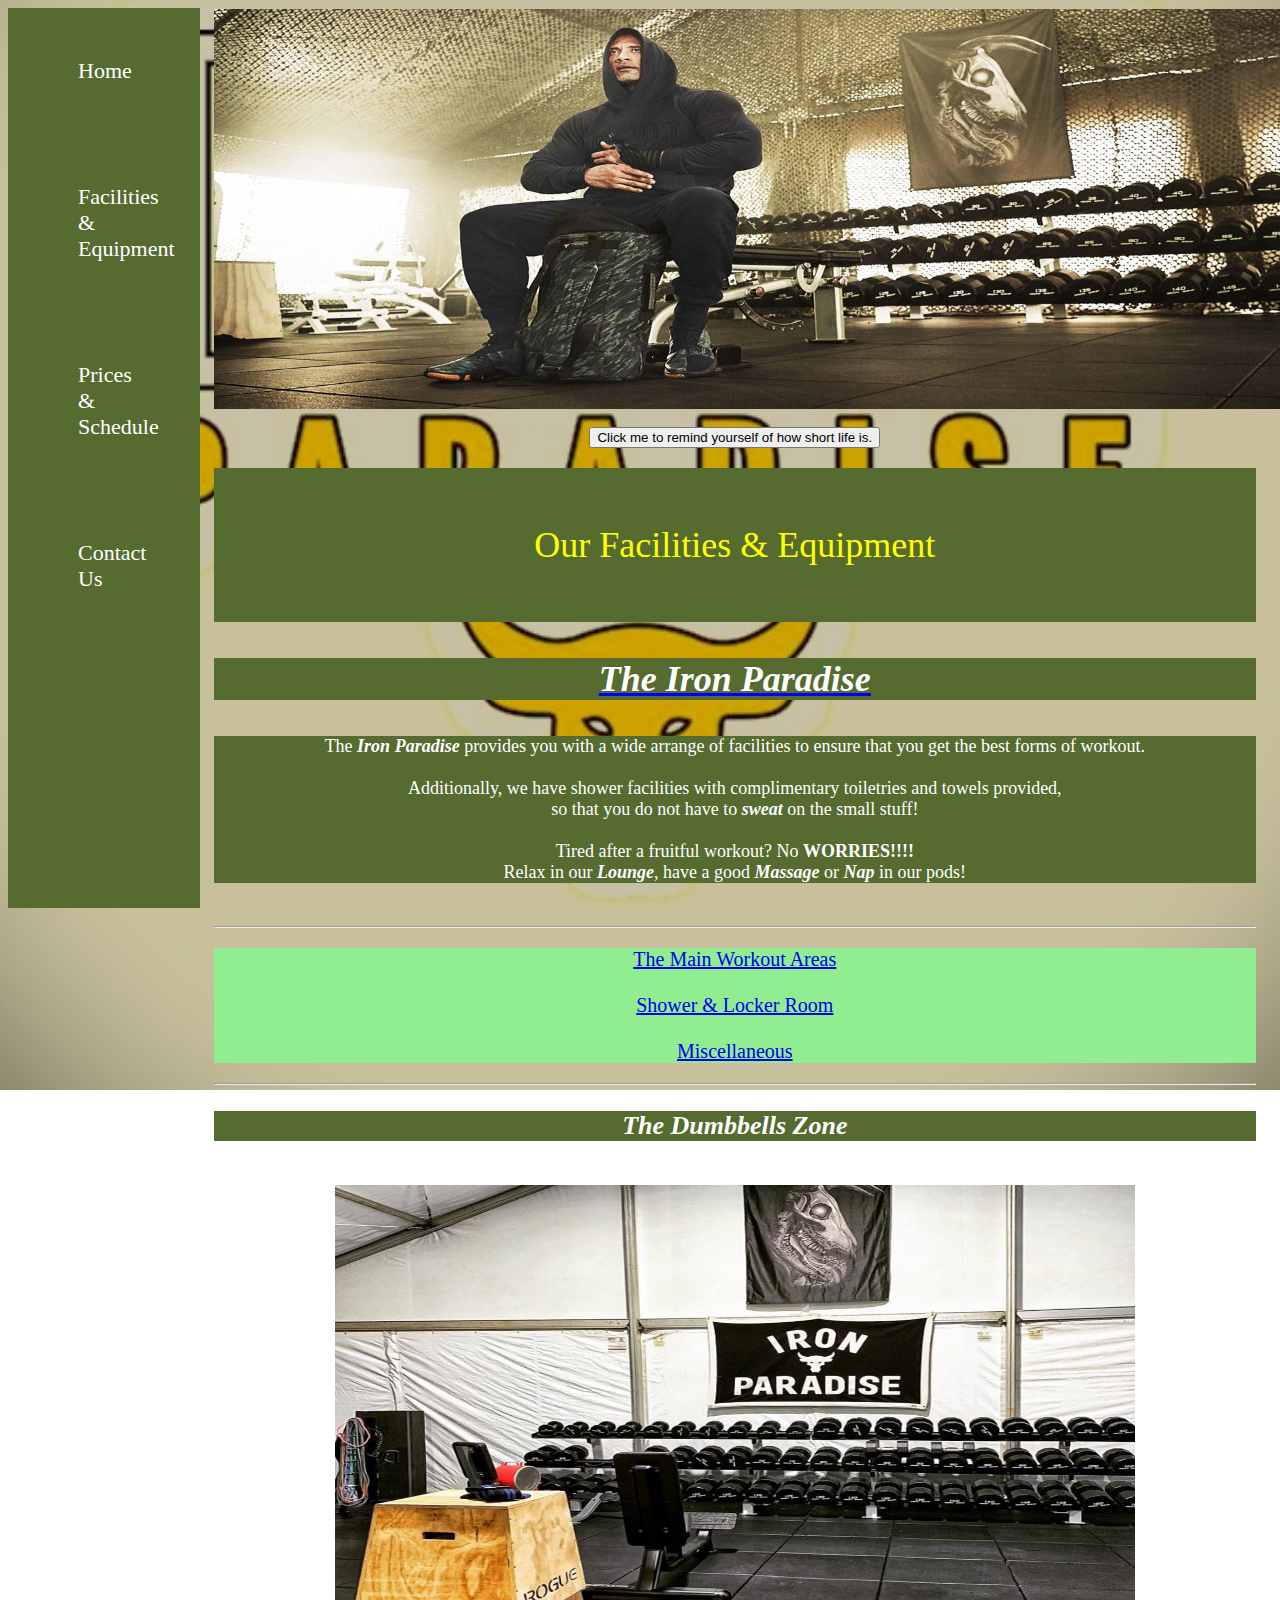
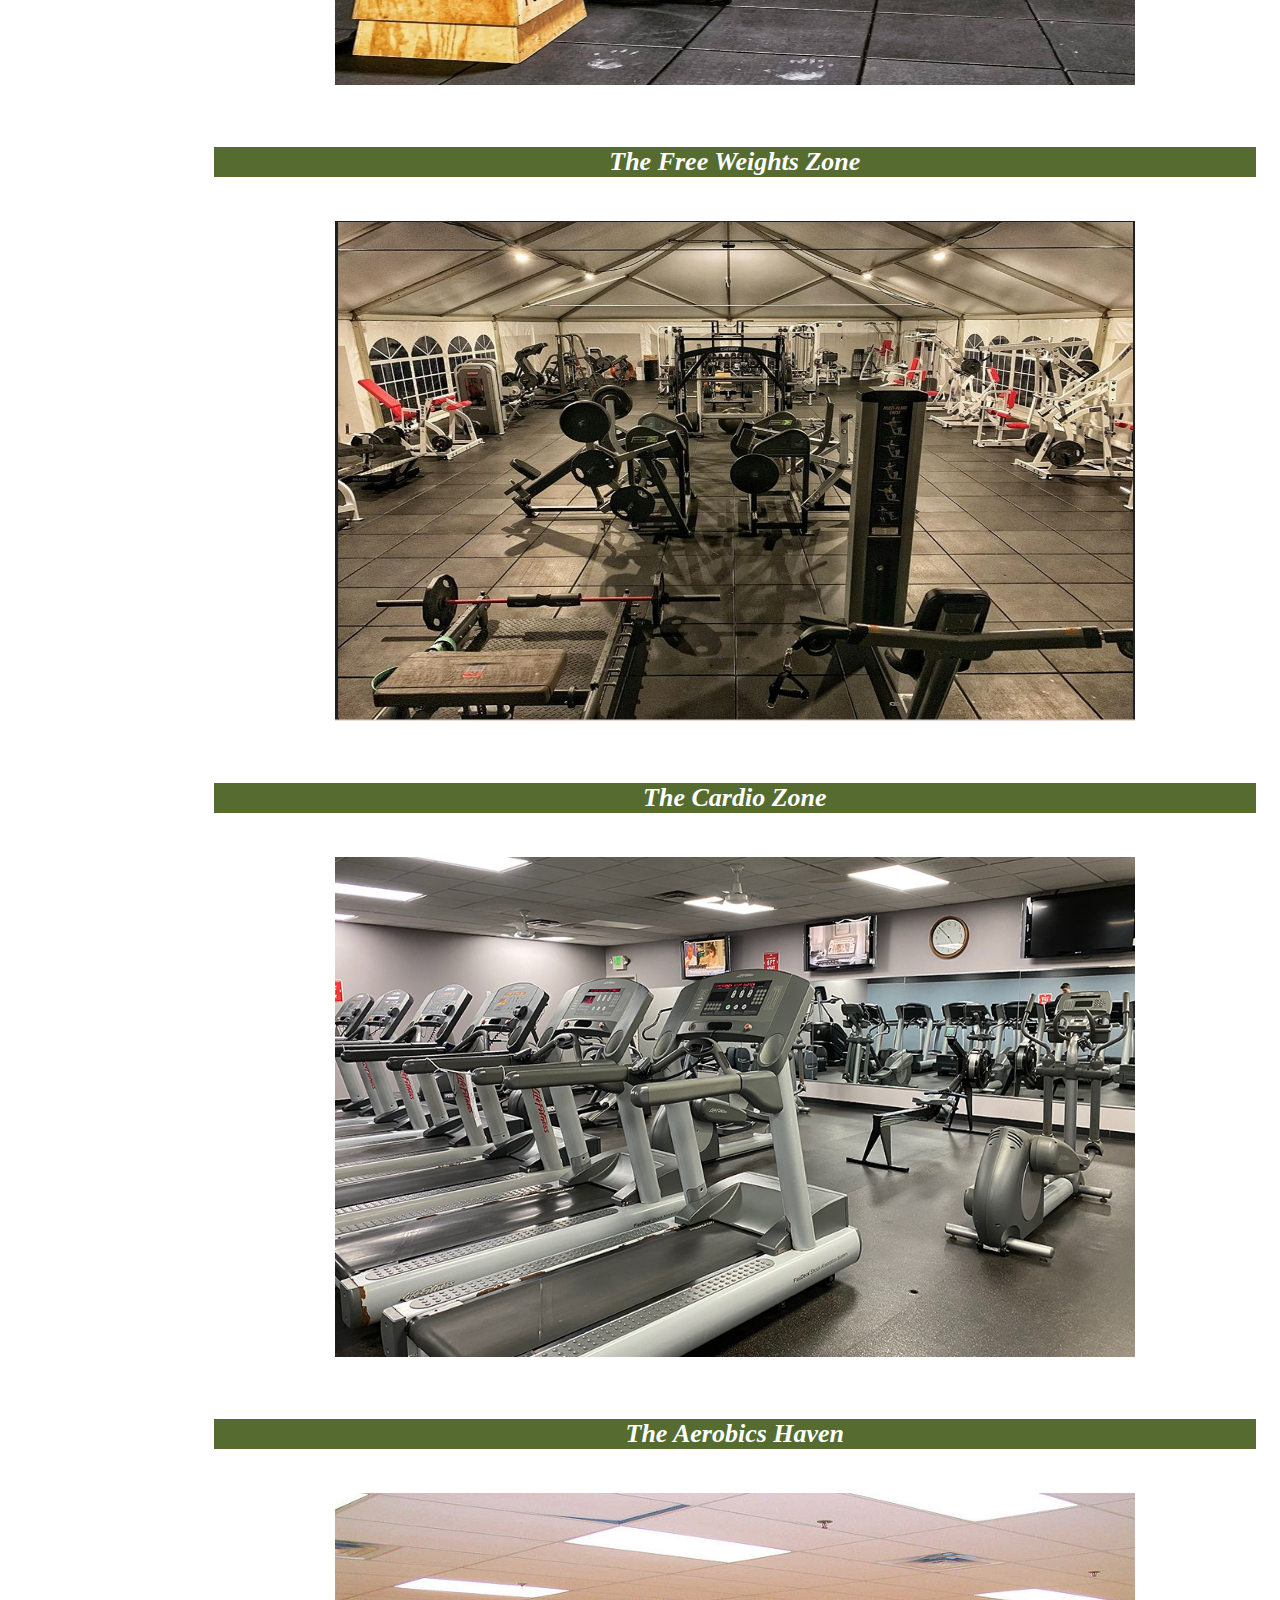
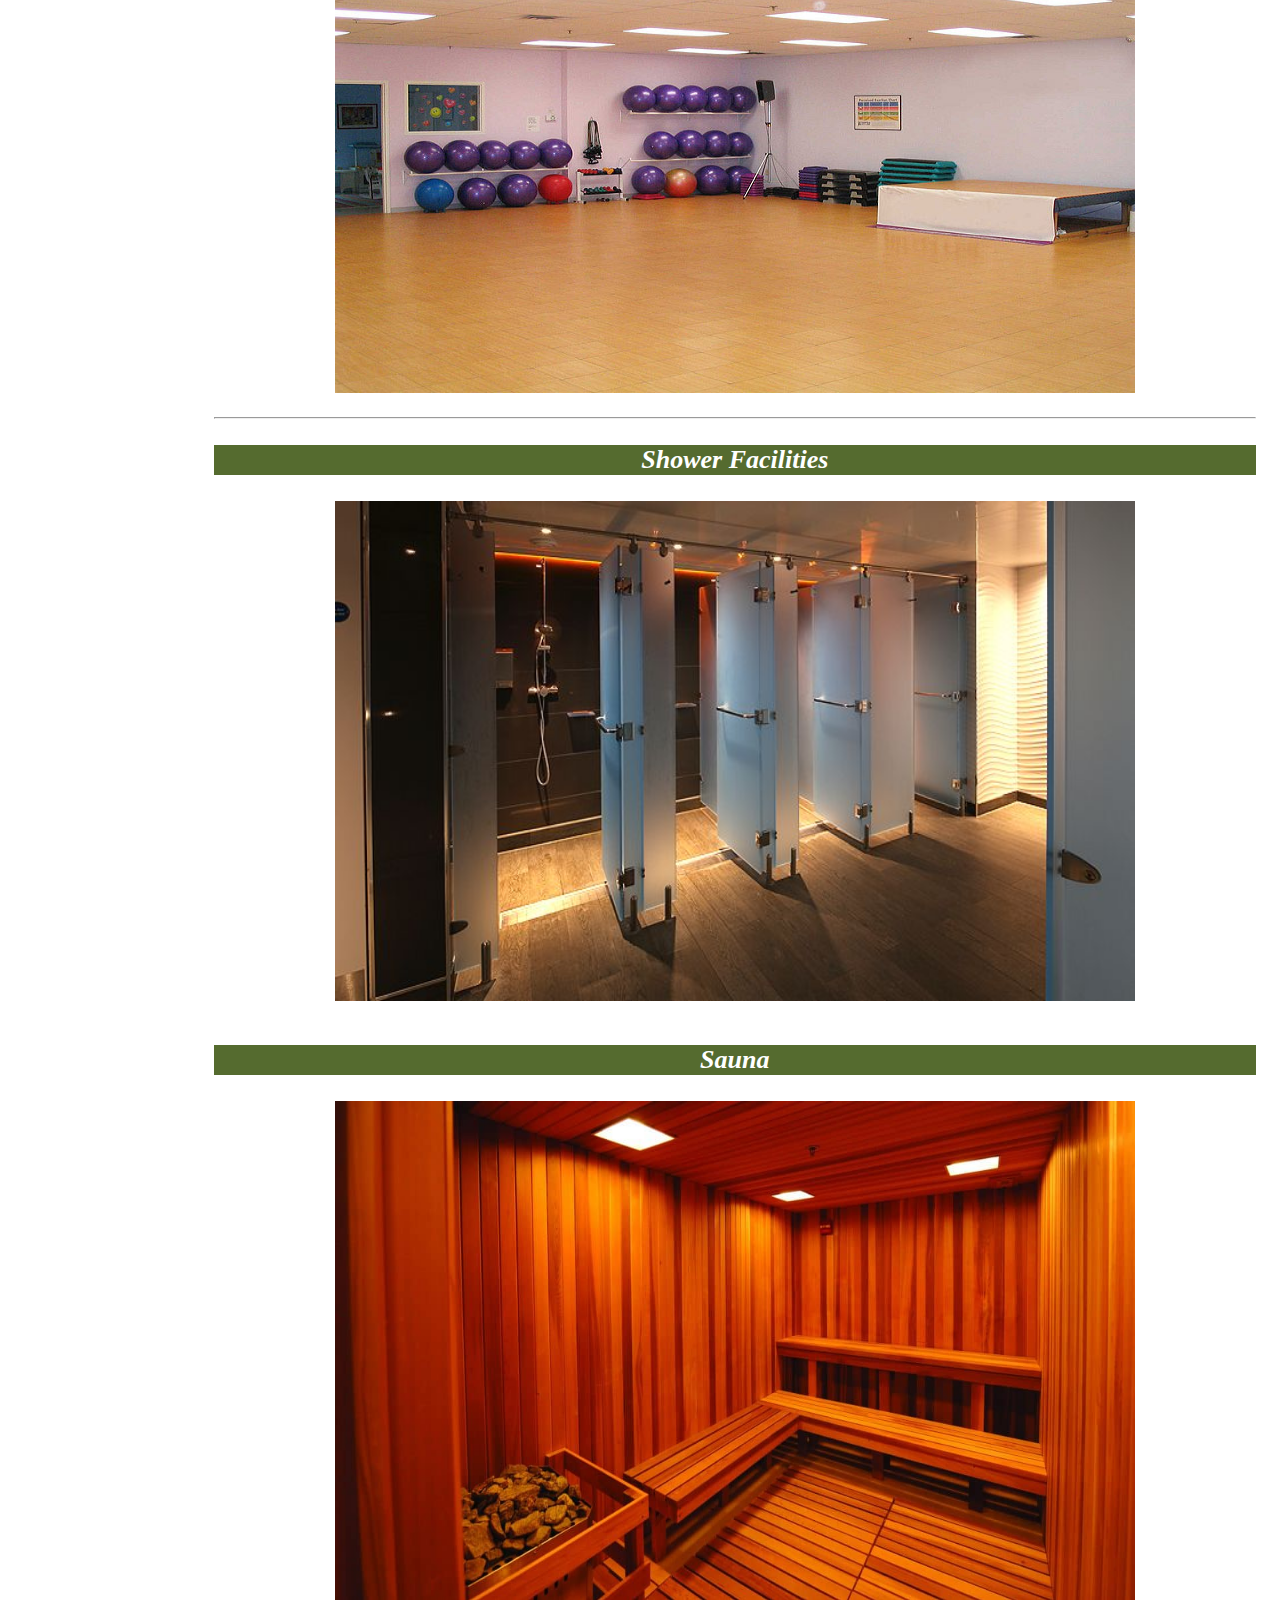
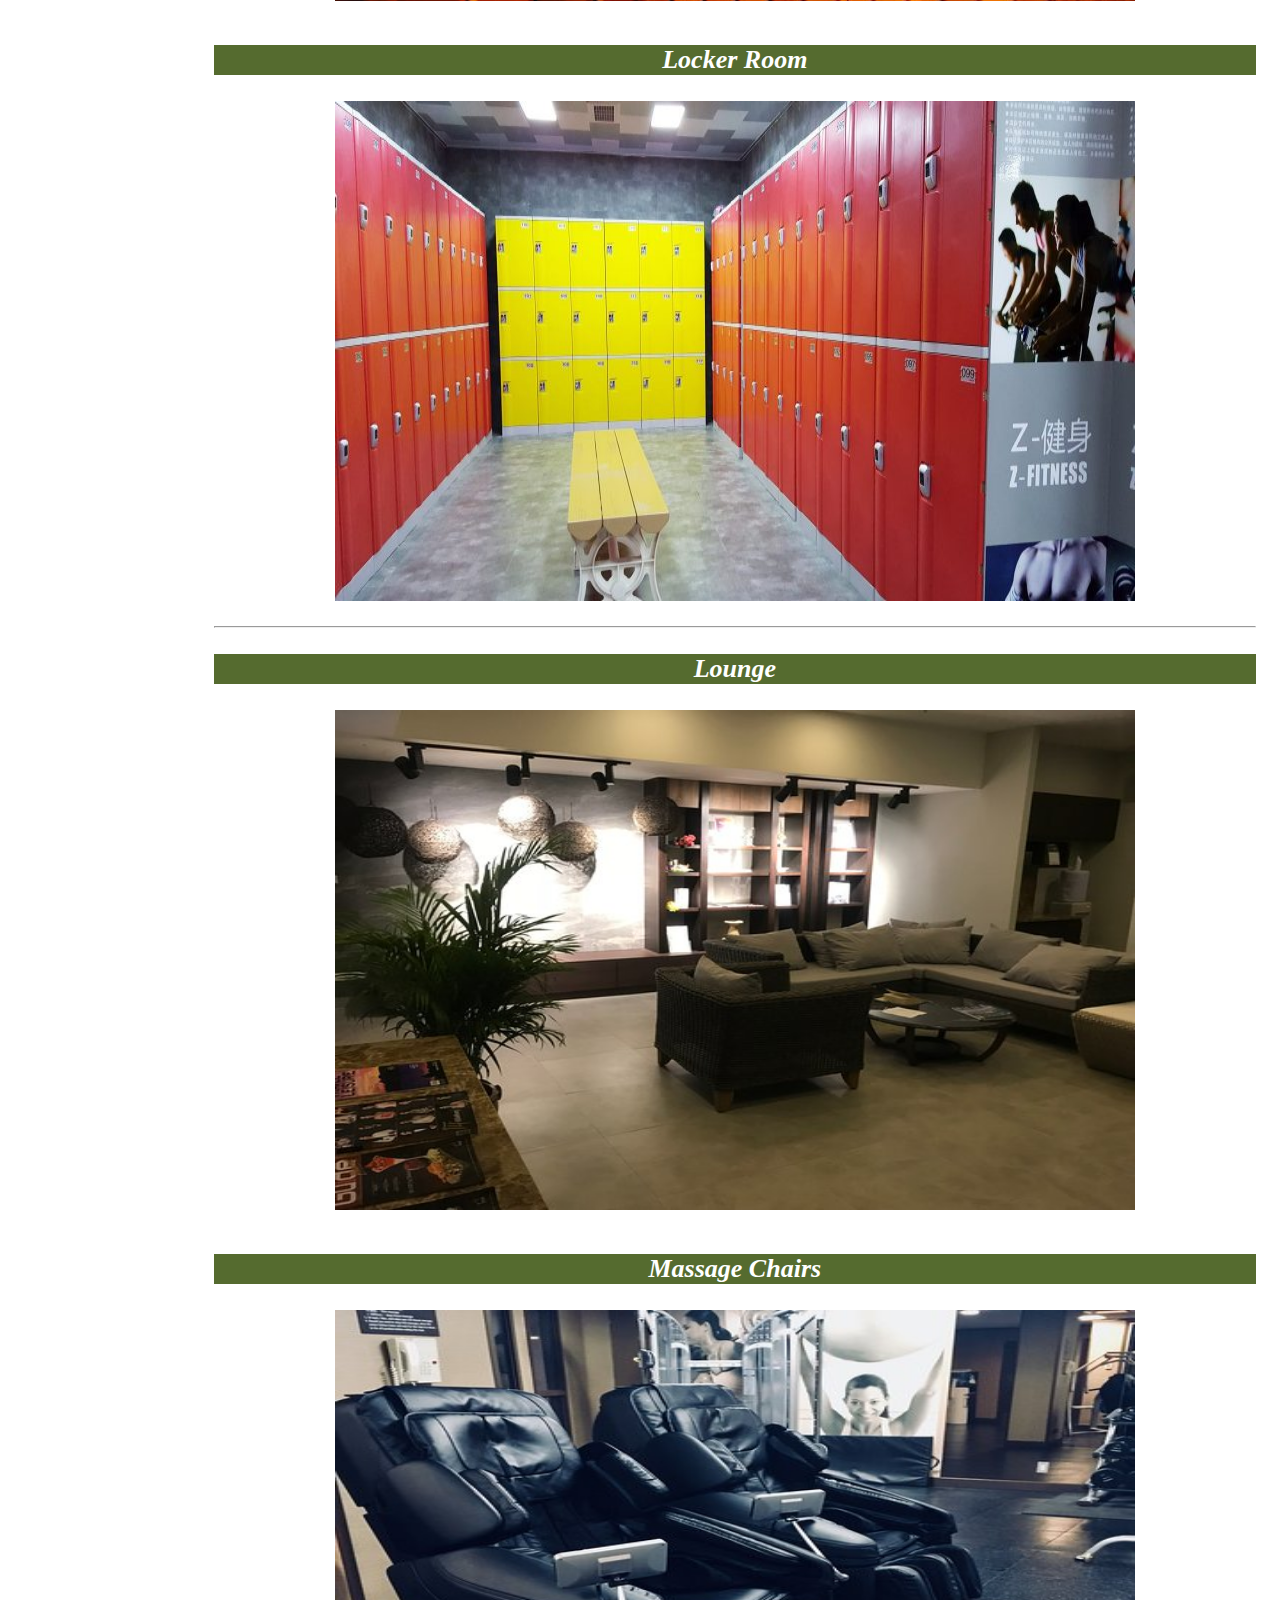
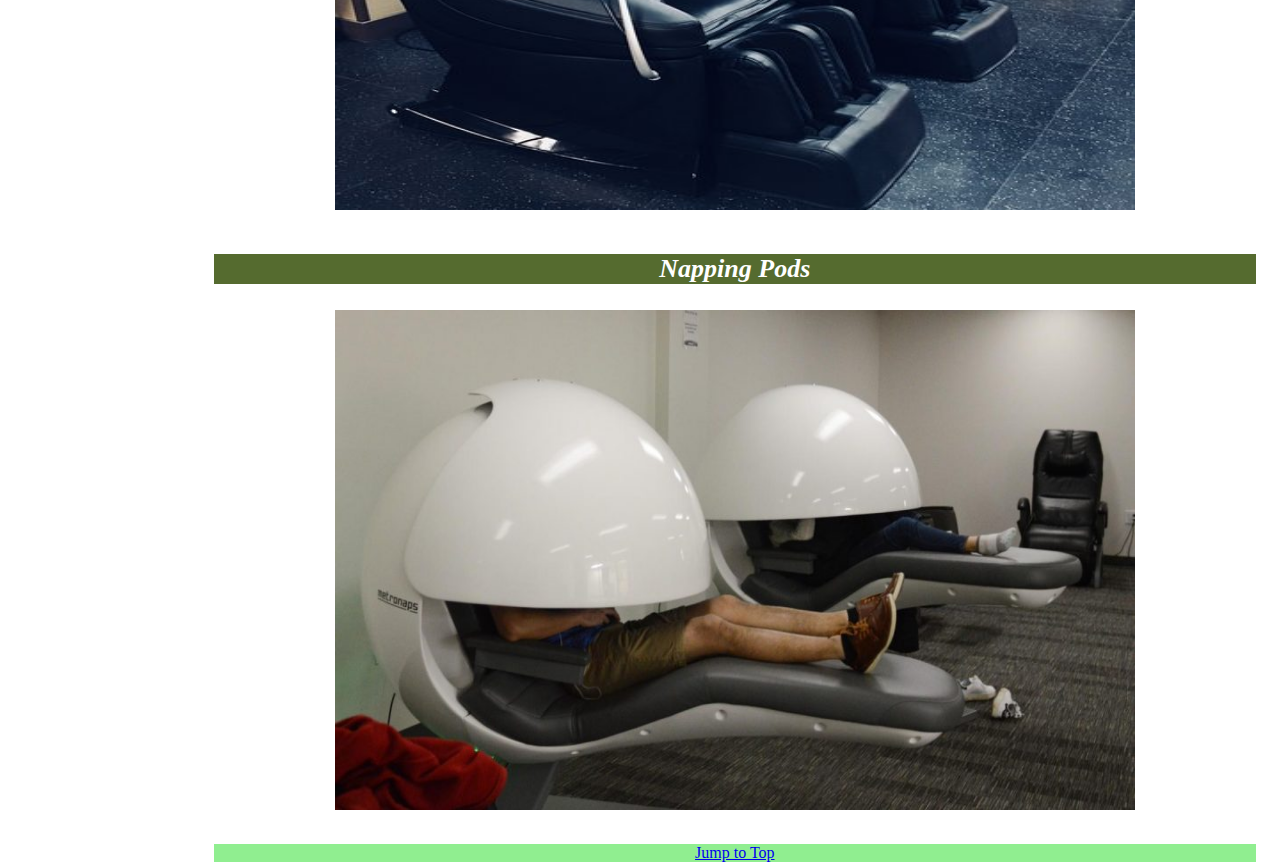
<file: page2.html>
﻿<!DOCTYPE html>
<html>
<head>
    <meta charset="utf-8" />
	<link rel="stylesheet" href="styles.css">
    <title>Facilities & Equipment</title>
</head>
<style>
h1 {
  color: blue;
  font-family: Rockwell;
  font-size: 300%;
}
h2 {
  font-family: Rockwell;
  font-size: 100%;
  background-color: darkolivegreen;
  color: yellow;
}
p {
  font-family: Rockwell;
  font-size: 100%;
  color: white;
  background-color: darkolivegreen;
}
img {
  display: block;
  margin-left: auto;
  margin-right: auto;
}
body {
  background-image: url('bull2.jpg');
  background-repeat: no-repeat;
  background-attachment: fixed;  
  background-size: cover;
  background-position: right;
}
table, th, td {
  border:0px solid black;
color: white;
background-color: darkolivegreen;
font-family: Rockwell
}
video {
  display: block;
  margin-left: auto;
  margin-right: auto;
}
iframe {
  display: block;
  margin-left: auto;
  margin-right: auto;
}
.button {
  display: block;
  margin-left: auto;
  margin-right: auto;
}
.audio control {
  display: block;
  margin-left: auto;
  margin-right: auto;
}
.header {
  background-color: crimson;
  color: white;
  border: 20px solid black;
  margin: 30px;
  padding: 30px;
}
.title {
  font-size: 70%;
  color: white;
}
.p {
  color: black;
  font-family: courier;
  font-size: 100%;
}
.note {
  font-size: 250%;
  color: yellow;
}
</style>

<ul>
  <li><a href="index.html">Home</a></li>
  <li><a class="page2.html">Facilities & Equipment</a></li>
  <li><a href="page3.html">Prices & Schedule</a></li>
  <li><a href="page4.html">Contact Us</a></li>
</ul>

<div style="margin-left:15%;padding:1px 16px;height:1000px;">

<center>

<img src="iron.jpg" width="1200" height="400" alt="Iron" title="Iron">
<br>
<button type="button"
onclick="document.getElementById('demo').innerHTML = Date()">Click me to remind yourself of how short life is.</button>

<p style="background-color: lightolivegreen; font-size: 20px"; id="demo"></p>

<div style="background-color: darkolivegreen;color:white;padding:20px;">

<p style="font-size: 36px; color: yellow; text-align: center">Our Facilities & Equipment</p>
</div> 


<section>

<div class="a"> 
<font size="2" face="verdana" color="black">
<h1><U><span style='font-size:25px;'>

<p style="font-size: 36px;stext-align: center"><i>The Iron Paradise</i></h1></U>
</span></h1>

<p style="font-size:18px; text-align: center">The <i><b>Iron Paradise</b></i> provides you with a wide arrange of facilities to ensure that you get the best forms of workout. 
<br>
<br>Additionally, we have shower facilities with complimentary toiletries and towels provided, 
<br>so that you do not have to <b><i>sweat</i></b> on the small stuff!
<br>
<br>Tired after a fruitful workout? No <b>WORRIES!!!!</b>
<br>Relax in our <b><i>Lounge</i></b>, have a good <b><i>Massage</i></b> or <b><i>Nap</i></b> in our pods!   
</p>
<br>
<hr>

<p style="font-size: 20px; background-color: lightgreen"><a href="#C4">The Main Workout Areas</a>
<br>
<br>
<a href="#C5">Shower & Locker Room</a>
<br>
<br>
<a href="#C6">Miscellaneous</a></p>

<hr>
<p id="C4"; style="font-size: 26px; color:white; text-align: center"><b><i>The Dumbbells Zone</i></b></h1></U>
</span></h1></p>
<br>
<img src="dumbbell.jpg" width="800" height="500" alt="Dumbell" title="Dumbell">
<br>

<br>
<p style="background-color: darkolivegreen; font-size: 26px; color:white; text-align: center"><b><i>The Free Weights Zone</i></b></h1></U>
</span></h1></p>
<br>
<img src="freeweight.jpg" width="800" height="500" alt="Free Weight" title="Free Weight">
<br>

<br>
<p style="background-color: darkolivegreen; font-size: 26px; color:white; text-align: center"><b><i>The Cardio Zone</i></b></h1></U>
</span></h1></p>
<br>
<img src="cardio.jpg" width="800" height="500" alt="Cardio" title="Cardio">
<br>

<br>
<p style="background-color: darkolivegreen; font-size: 26px; color:white; text-align: center"><b><i>The Aerobics Haven</i></b></h1></U>
</span></h1></p>
<br>
<img src="aero.jpg" width="800" height="500" alt="Aero" title="Aero">
<br>

<hr>

<p id="C5"; style="background-color: darkolivegreen; font-size: 26px; color:white; text-align: center"><b><i>Shower Facilities</i></b></h1></U>
</span></h1></p>
<img src="shower.jpg" width="800" height="500" alt="Shower" title="Shower">
<br>
<p style="background-color: darkolivegreen; font-size: 26px; color:white; text-align: center"><b><i>Sauna</i></b></h1></U></p>
<img src="sauna.jpg" width="800" height="500" alt="sauna" title="sauna">
<br>
<p style="background-color: darkolivegreen; font-size: 26px; color:white; text-align: center"><b><i>Locker Room</i></b></h1></U></p>
<img src="locker.jpg" width="800" height="500" alt="locker" title="locker">
<br>


<hr>

<p id="C6"; style="background-color: darkolivegreen; font-size: 26px; color:white; text-align: center"><b><i>Lounge</i></b></h1></U>
</span></h1></p>
<img src="lounge.jpg" width="800" height="500" alt="Lounge" title="Lounge">
<br>
<p style="background-color: darkolivegreen; font-size: 26px; color:white; text-align: center"><b><i>Massage Chairs</i></b></h1></U></p>
<img src="massage.jpg" width="800" height="500" alt="massage" title="massage">
<br>
<p style="background-color: darkolivegreen; font-size: 26px; color:white; text-align: center"><b><i>Napping Pods</i></b></h1></U></p>
<img src="pod.jpg" width="800" height="500" alt="pod" title="pod">
<br>

<p style="background-color: lightgreen;font-size: 16px; text-align: center"><a href="#Top">Jump to Top</a></p>
</body>
</html>
</file>
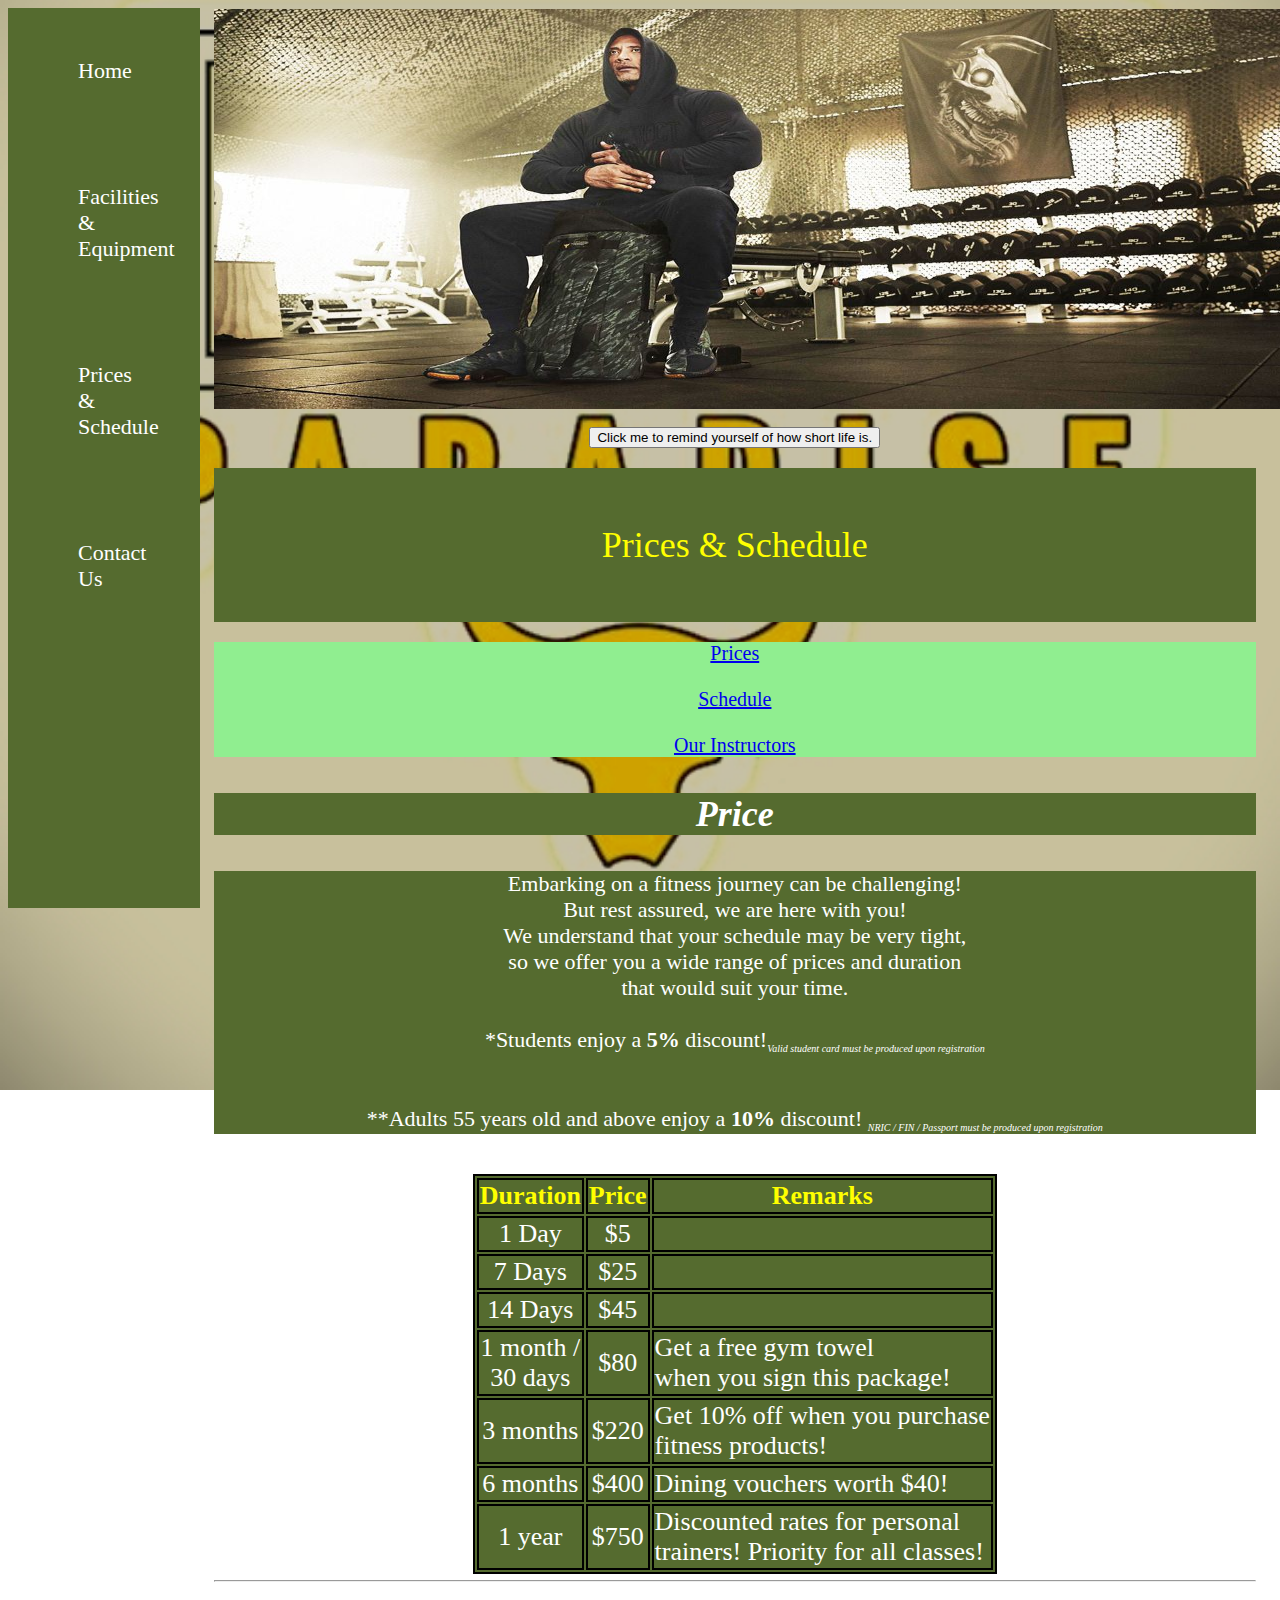
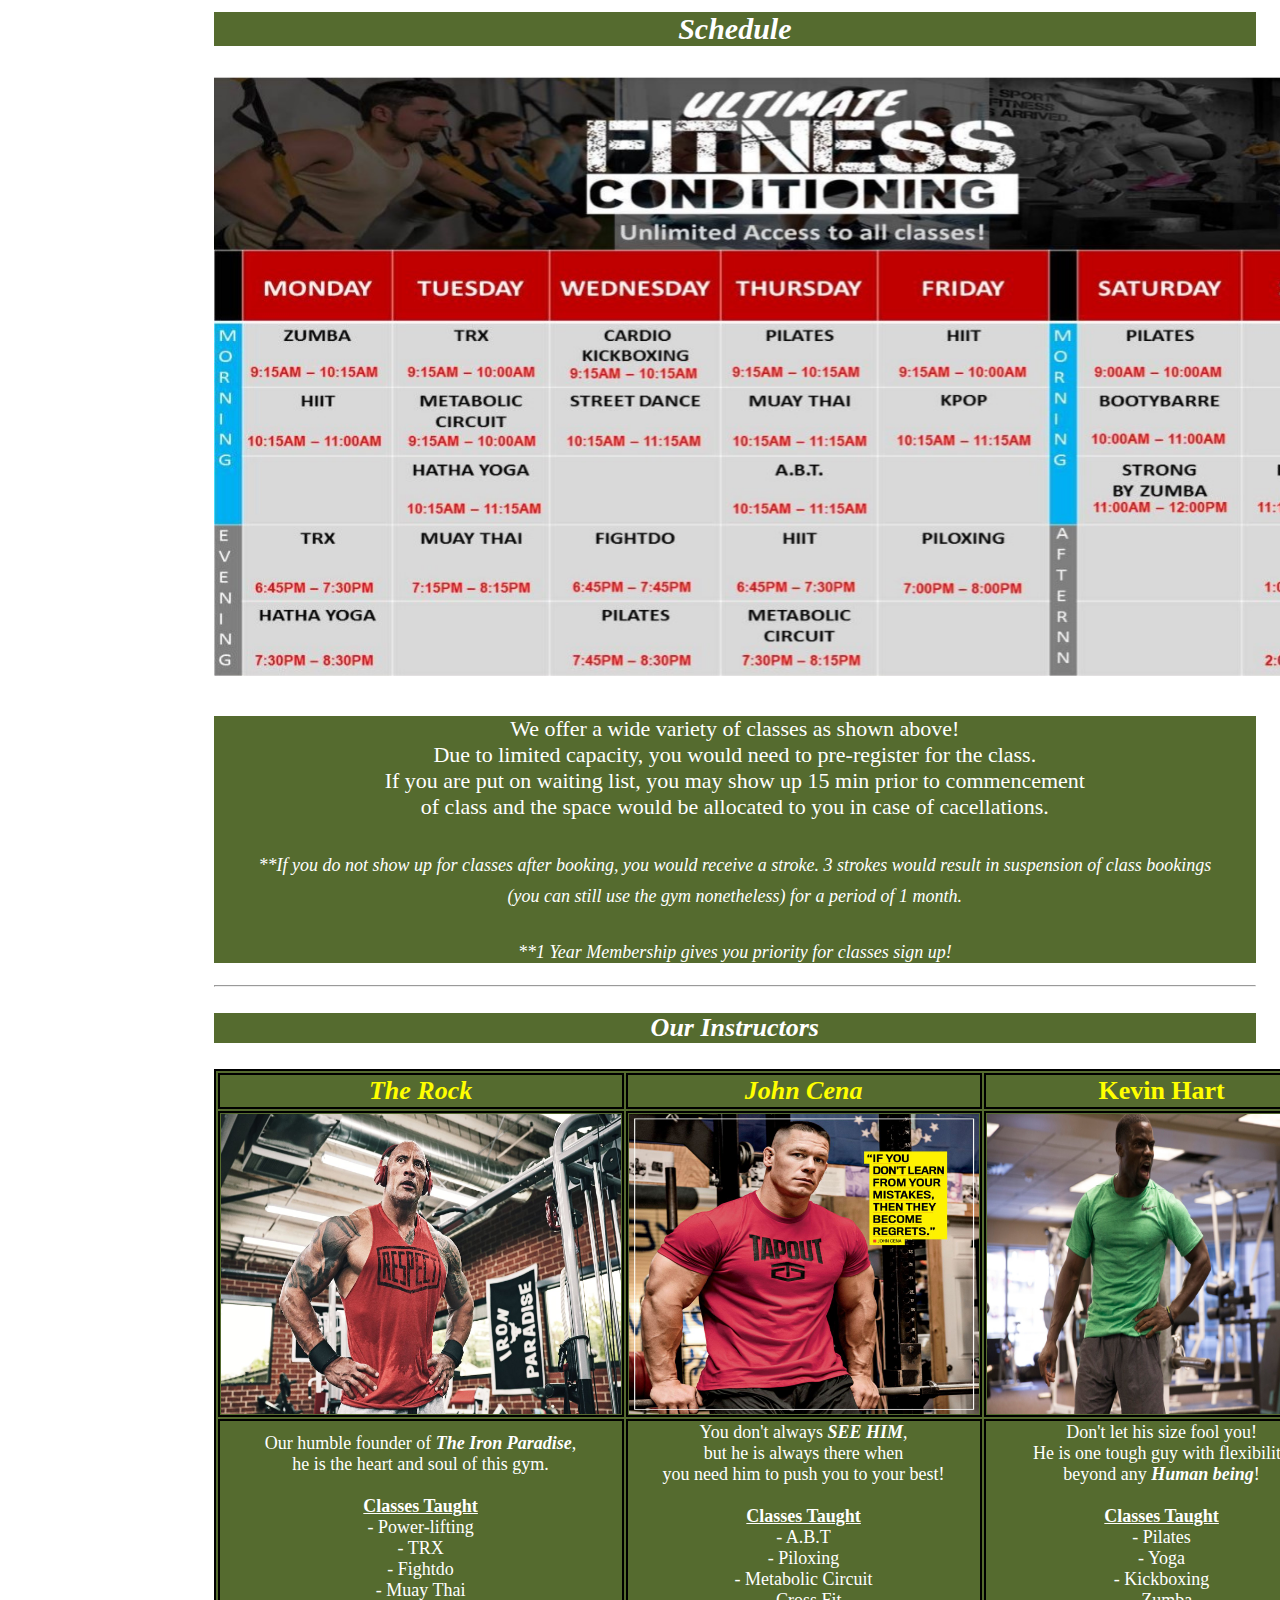
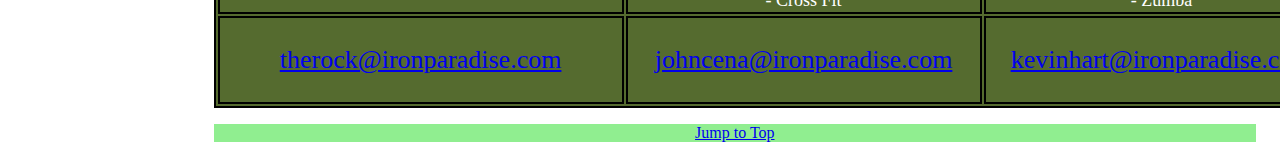
<file: page3.html>
﻿<!DOCTYPE html>
<html>
<head>
    <meta charset="utf-8" />
	<link rel="stylesheet" href="styles.css">
    <title>Facilities & Equipment</title>
</head>
<body>
<style>
h1 {
  color: blue;
  font-family: Rockwell;
  font-size: 300%;
}
h2 {
  font-family: Rockwell;
  font-size: 100%;
  background-color: darkolivegreen;
  color: yellow;
}
p {
  font-family: Rockwell;
  font-size: 100%;
  color: white;
  background-color: darkolivegreen;
}
img {
  display: block;
  margin-left: auto;
  margin-right: auto;
}
body {
  background-image: url('bull2.jpg');
  background-repeat: no-repeat;
  background-attachment: fixed;  
  background-size: cover;
  background-position: right;
}
table, th, td {
  border:2px solid black;
color: white;
font-size: 26px;
background-color: darkolivegreen;
font-family: Rockwell
}
video {
  display: block;
  margin-left: auto;
  margin-right: auto;
}
iframe {
  display: block;
  margin-left: auto;
  margin-right: auto;
}
.button {
  display: block;
  margin-left: auto;
  margin-right: auto;
}
.audio control {
  display: block;
  margin-left: auto;
  margin-right: auto;
}
.header {
  background-color: crimson;
  color: white;
  border: 20px solid black;
  margin: 30px;
  padding: 30px;
}
.title {
  font-size: 70%;
  color: white;
}
.p {
  color: black;
  font-family: courier;
  font-size: 100%;
}
.note {
  font-size: 250%;
  color: yellow;
}
</style>

<ul>
  <li><a href="index.html">Home</a></li>
  <li><a class="page2.html">Facilities & Equipment</a></li>
  <li><a href="page3.html">Prices & Schedule</a></li>
  <li><a href="page4.html">Contact Us</a></li>
</ul>

<div style="margin-left:15%;padding:1px 16px;height:1000px;">

<center>

<img src="iron.jpg" width="1200" height="400" alt="Iron" title="Iron">
<br>
<button type="button"
onclick="document.getElementById('demo').innerHTML = Date()">Click me to remind yourself of how short life is.</button>

<p style="background-color: lightolivegreen; font-size: 20px"; id="demo"></p>

<div style="background-color: darkolivegreen;color:white;padding:20px;">

<p style="font-size: 36px; color: yellow; text-align: center">Prices & Schedule</p>
</div> 


<section>

<p style="font-size: 20px; background-color: lightgreen"><a href="#C4">Prices</a>
<br>
<br>
<a href="#C5">Schedule</a>
<br>
<br>
<a href="#C6">Our Instructors</a></p>

<div class="a"> 
<font size="2" color="black">
<h1><span style='font-size:25px;'>

<p id="C4"; style="font-size: 36px;stext-align: center"><i>Price</i></h1>
</span></h1>


<p style="font-size:22px; text-align: center">Embarking on a fitness journey can be challenging!<br>But rest assured, we are here with you!<br>
We understand that your schedule may be very tight,<br>
so we offer you a wide range of prices and duration<br>that would suit your time.
<br>
<br>
*Students enjoy a <b>5%</b> discount!<sub style="font-size: 10px"><i>Valid student card must be produced upon registration</i></sub>
<br>
<br>
<br>
**Adults 55 years old and above enjoy a <b>10%</b> discount!
<sub style="font-size: 10px"><i>NRIC / FIN / Passport must be produced upon registration</i></sub>   
</p>
<br>

<table>
  <tr>
    <th style= "color:yellow">Duration</th>
    <th style= "color:yellow">Price</th>
    <th style= "color:yellow">Remarks</th>
  </tr>
  <tr>
    <td style= "text-align:center">1 Day</td>
    <td style= "text-align:center">$5</td>
    <td></td>
  </tr>
    <tr>
    <td style= "text-align:center">7 Days</td>
    <td style= "text-align:center">$25</td>
    <td></td>
  </tr>
  <tr>
    <td style= "text-align:center">14 Days</td>
    <td style= "text-align:center">$45</td>
    <td></td>
  </tr>
  <tr>
    <td style= "text-align:center">1 month / <br> 30 days</td>
    <td style= "text-align:center">$80</td>
    <td>Get a free gym towel<br>when you sign this package!</td>
  </tr>
  <tr>
    <td style= "text-align:center">3 months</td>
    <td style= "text-align:center">$220</td>
    <td>Get 10% off when you purchase<br>fitness products!</td>
  </tr>
  <tr>
    <td style= "text-align:center">6 months</td>
    <td style= "text-align:center">$400</td>
    <td>Dining vouchers worth $40!</td>
  </tr>
  <tr>
    <td style= "text-align:center">1 year</td>
    <td style= "text-align:center">$750</td>
    <td>Discounted rates for personal<br>trainers! Priority for all classes!</td>
  </tr>

</table>

<hr>



<p id="C5"; style="background-color: darkolivegreen; font-size: 30px; color:white; text-align: center"><b><i>Schedule</i></b></h1></U>
</span></h1></p>
<img src="schedule.jpg" width="1200" height="600" alt="Schedule" title="Schedule">
<br>
<p style="font-size:22px; text-align: center">We offer a wide variety of classes as shown above!
<br>
Due to limited capacity, you would need to pre-register for the class.
<br>
If you are put on waiting list, you may show up 15 min prior to commencement
<br>of class and the space would be allocated to you in case of cacellations. 
<br>
<br>
<sub style="font-size: 18px"><i>**If you do not show up for classes after booking, you would receive a stroke. 3 strokes would result in suspension of class bookings
<br>(you can still use the gym nonetheless) for a period of 1 month.</i></sub>
<br>
<br>
<sub style="font-size: 18px"><i>**1 Year Membership gives you priority for classes sign up!</i></sub>
<br>

<hr>

<p id="C6"; style="background-color: darkolivegreen; font-size: 26px; color:white; text-align: center"><b><i>Our Instructors</i></b></h1></U>

<table>
  <tr>
    <th style= "color:yellow"><i>The Rock</i></th>
    <th style= "color:yellow"><i>John Cena</i></th>
    <th style= "color:yellow">Kevin Hart</th>
  </tr>
  <tr>
    <td style= "text-align:center"><img src="rock.jpg" width="400" height="300" alt="Rock" title="Rock"></td>
    <td style= "text-align:center"><img src="cena.jpg" width="350" height="300" alt="Cena" title="Cena"></td>
    <td style= "text-align:center"><img src="hart.jpg" width="350" height="300" alt="Hart" title="Hart"></td>
  </tr>
    <tr>
    <td style= "text-align:center; font-size: 18px">Our humble founder of <b><i>The Iron Paradise</i></b>, 
<br>he is the heart and soul of this gym.
<br>
<br>
<u><b>Classes Taught</b></u>
<br>- Power-lifting
<br>- TRX
<br>- Fightdo
<br>- Muay Thai
</td>
    <td style= "text-align:center; font-size: 18px">You don't always <b><i>SEE HIM</i></b>, 
<br>but he is always there when<br>you need him to push you to your best!
<br>
<br>
<u><b>Classes Taught</b></u>
<br>- A.B.T
<br>- Piloxing
<br>- Metabolic Circuit
<br>- Cross Fit
</td>
    <td style= "text-align:center; font-size: 18px">Don't let his size fool you!<br>
He is one tough guy with flexibility
<br>beyond any <b><i>Human being</i></b>!
<br>
<br>
<u><b>Classes Taught</b></u>
<br>- Pilates
<br>- Yoga
<br>- Kickboxing
<br>- Zumba
</td>
  </tr>
  <tr>
    <td style= "text-align:center"><p><a href="mailto:someone@example.com">therock@ironparadise.com</a></p></td>
    <td style= "text-align:center"><p><a href="mailto:someone@example.com">johncena@ironparadise.com</a></p></td>
    <td style= "text-align:center"><p><a href="mailto:someone@example.com">kevinhart@ironparadise.com</a></p></td>
  </tr>

</table>


<p style="background-color: lightgreen;font-size: 16px; text-align: center"><a href="#Top">Jump to Top</a></p>
</body>
</html>
</file>
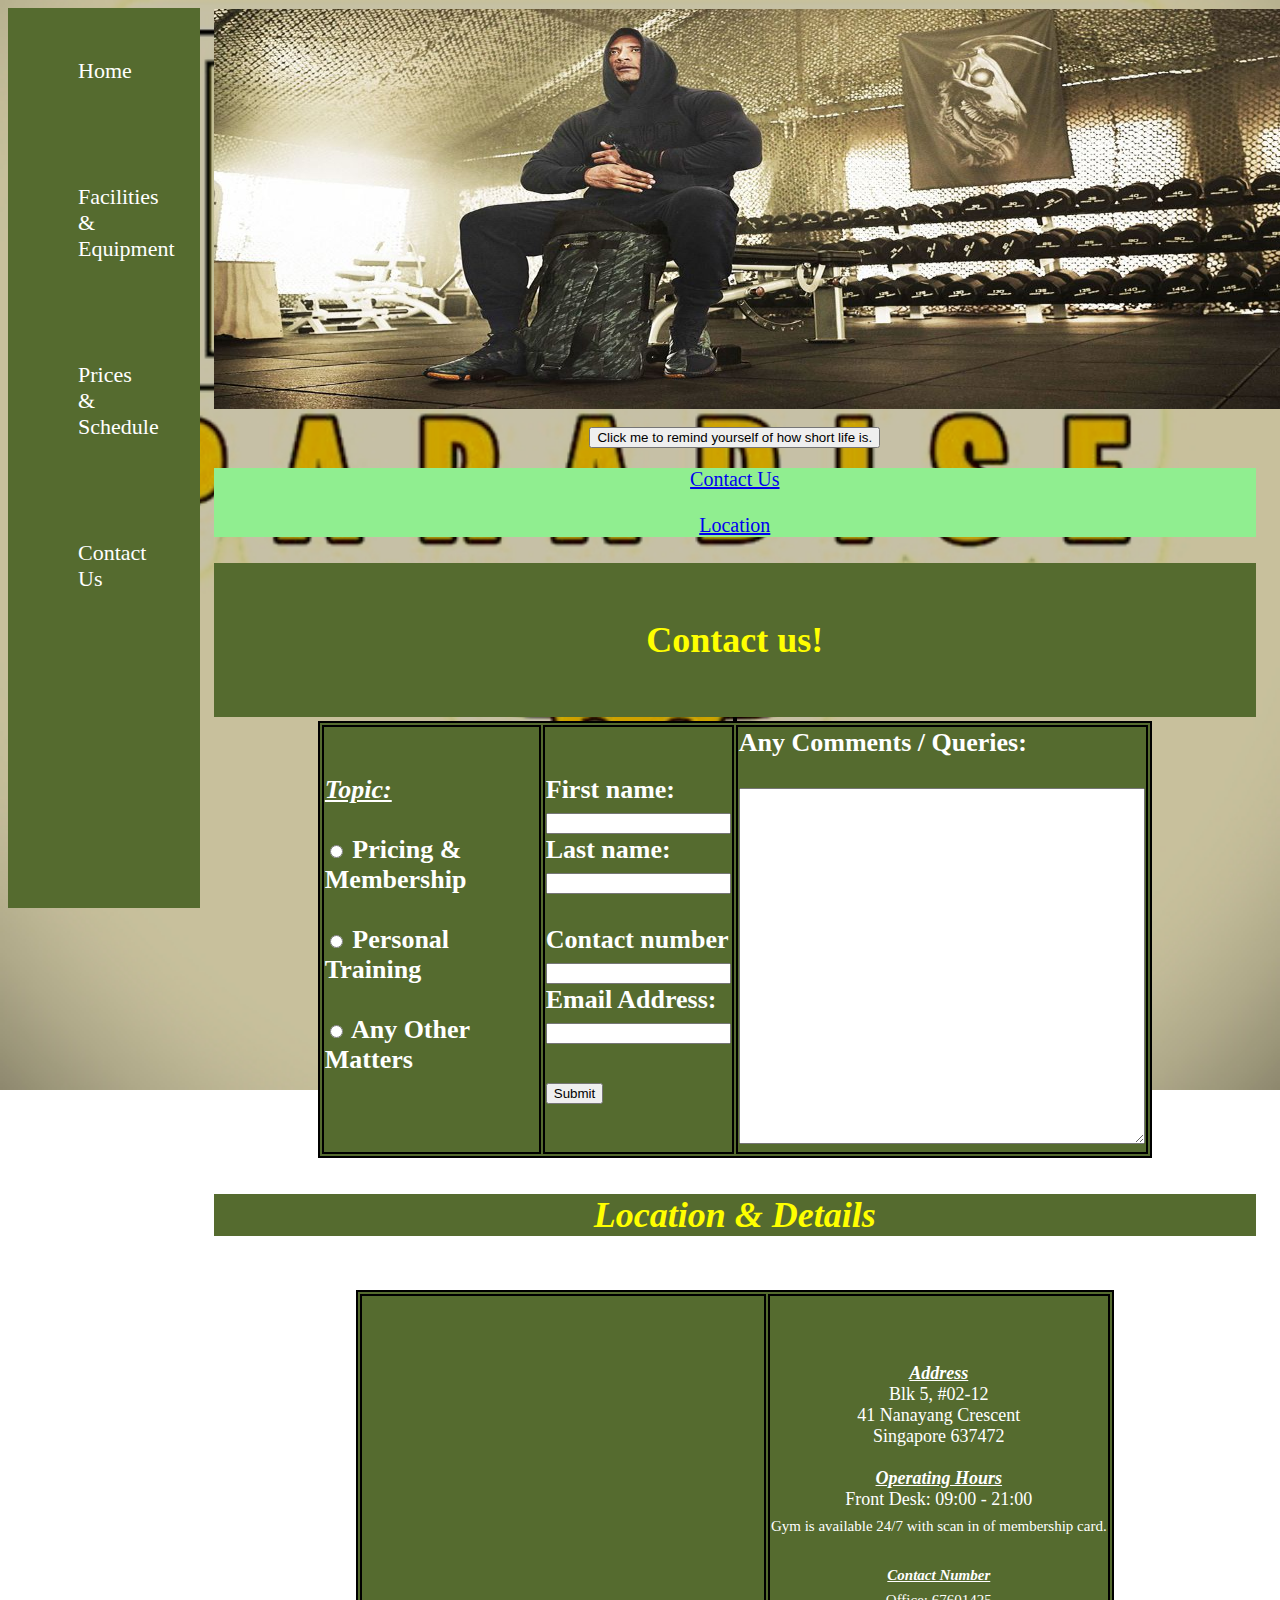
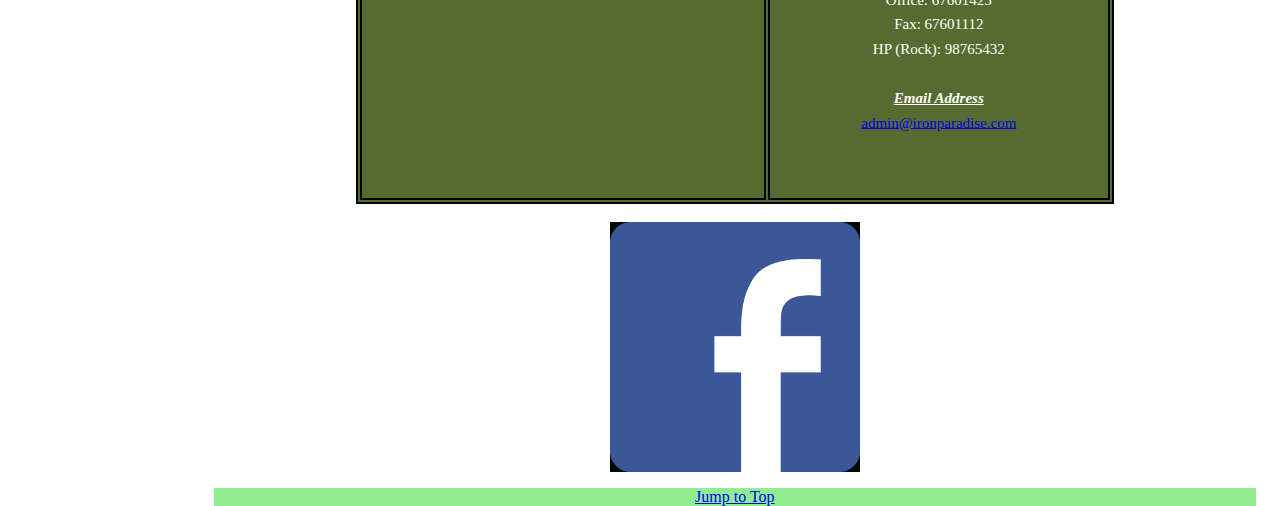
<file: page4.html>
﻿<!DOCTYPE html>
<html>
<head>
    <meta charset="utf-8" />
	<link rel="stylesheet" href="styles.css">
    <title>Facilities & Equipment</title>
</head>
<body>
<style>
h1 {
  color: blue;
  font-family: Rockwell;
  font-size: 300%;
}
h2 {
  font-family: Rockwell;
  font-size: 100%;
  background-color: darkolivegreen;
  color: yellow;
}
p {
  font-family: Rockwell;
  font-size: 100%;
  color: white;
  background-color: darkolivegreen;
}
img {
  display: block;
  margin-left: auto;
  margin-right: auto;
}
body {
  background-image: url('bull2.jpg');
  background-repeat: no-repeat;
  background-attachment: fixed;  
  background-size: cover;
  background-position: right;
}
table, th, td {
  border:2px solid black;
color: white;
font-size: 26px;
background-color: darkolivegreen;
font-family: Rockwell
}
video {
  display: block;
  margin-left: auto;
  margin-right: auto;
}
iframe {
  display: block;
  margin-left: auto;
  margin-right: auto;
}
.button {
  display: block;
  margin-left: auto;
  margin-right: auto;
}
.audio control {
  display: block;
  margin-left: auto;
  margin-right: auto;
}
.header {
  background-color: crimson;
  color: white;
  border: 20px solid black;
  margin: 30px;
  padding: 30px;
}
.title {
  font-size: 70%;
  color: white;
}
.p {
  color: black;
  font-family: courier;
  font-size: 100%;
}
.note {
  font-size: 250%;
  color: yellow;
}
</style>

<ul>
  <li><a href="index.html">Home</a></li>
  <li><a class="page2.html">Facilities & Equipment</a></li>
  <li><a href="page3.html">Prices & Schedule</a></li>
  <li><a href="page4.html">Contact Us</a></li>
</ul>

<div style="margin-left:15%;padding:1px 16px;height:1000px;">

<center>

<img src="iron.jpg" width="1200" height="400" alt="Iron" title="Iron">
<br>
<button type="button"
onclick="document.getElementById('demo').innerHTML = Date()">Click me to remind yourself of how short life is.</button>

<p style="background-color: lightolivegreen; font-size: 20px"; id="demo"></p>


<section>

<p style="font-size: 20px; background-color: lightgreen"><a href="#C4">Contact Us</a>
<br>
<br>
<a href="#C5">Location</a>

<div class="a"> 
<font size="2" color="black">
<h1><span style='font-size:25px;'>

<div style="background-color: darkolivegreen;color:white;padding:20px;">

<p style="font-size: 36px; color: yellow; text-align: center">Contact us!</p>
</div> 

</table>

<table>
<table style="width:80%">
<tr>
<td><i><u>
Topic:</i></u>
<br>
<br>
<form>
  <input type="radio" id="Pricing & Membership" name="fav_language" value="Pricing & Memberships">
  <label for="css">Pricing & Membership</label><br><br>  
  <input type="radio" id="Personal Trainer" name="fav_language" value="Personal Trainer">
  <label for="html">Personal Training</label><br><br>

  <input type="radio" id="A.O.M" name="fav_language" value="A.O.M">
  <label for="javascript">Any Other Matters</label>
</form> 

<br>

</td>

<td>
<form action="/action_page.php">
  <label for="fname">First name:</label><br>
  <input type="text" id="fname" name="fname" value=""><br>
  
  <label for="lname">Last name:</label><br>
  <input type="text" id="lname" name="lname" value=""><br><br>
  
  <label for="lname">Contact number</label><br>
  <input type="number" id="lname" name="lname" value=""><br>
  
  <label for="lname">Email Address:</label><br>
  <input type="email" id="lname" name="lname" value=""><br><br>
  
  <input type="submit" value="Submit">
</form> 
</td>

<td>
Any Comments / Queries:<br>
<br>
<textarea name="message" style="width:400px; height:350px;">
</textarea>
</td>

</table>

<p id="C5"; style="font-size: 36px;color: yellow;stext-align: center"><i>Location & Details</i></h1>
</span></h1>

<br>

<table>
  <tr>
    <td><iframe src="https://www.google.com/maps/embed?pb=!1m18!1m12!1m3!1d888.3846727227432!2d103.67701201891241!3d1.3493836592833846!2m3!1f0!2f0!3f0!3m2!1i1024!2i768!4f13.1!3m3!1m2!1s0x31da0f0bf26bf523%3A0xf4ed3f7dd8910c02!2sNIE%20Swimming%20pool!5e0!3m2!1sen!2ssg!4v1648790621627!5m2!1sen!2ssg" width="400" height="500" style="border:0;" allowfullscreen="" loading="lazy" referrerpolicy="no-referrer-when-downgrade"></iframe> </td>
    <td style= "text-align:center; font-size: 18px"><u><b><i>Address</i></b></u>
<br>
Blk 5, #02-12
<br>
41 Nanayang Crescent
<br>
Singapore 637472
<br>
<br>
<u><b><i>Operating Hours</i></b></u>
<br>Front Desk: 09:00 - 21:00
<br><sub>Gym is available 24/7 with scan in of membership card.
<br>
<br>
<u><b><i>Contact Number</i></b></u>
<br>Office: 67601425
<br>Fax: 67601112
<br>HP (Rock): 98765432
<br>
<br>
<u><b><i>Email Address</i></b></u>
<br><a href="mailto:someone@example.com">admin@ironparadise.com</a>
</td>
  </tr>

</table>
<br>

<a href="https://www.facebook.com/DwayneJohnson"><img src="fb.jpg" alt="FB Page" style="width:250px;height:250px;"></a>

<p style="background-color: lightgreen;font-size: 16px; text-align: center"><a href="#Top">Jump to Top</a></p>
</body>
</html>
</file>
<file: styles.css>
body {
  margin: 1000;
}

ul {
  list-style-type: none;
  margin: 0;
  padding: 0;
  width: 15%;
  background-color: darkolivegreen;
  font-family: Rockwell;
  font-size: 22px;
  position: fixed;
  height: 100%;
  overflow: auto;
}

li a {
  display: block;
  color: white;
  padding: 50px 70px;
  text-decoration: none;
}

li a.active {
  background-color: lightgreen;
  color: black;
}

li a:hover:not(.active) {
  background-color: lightblue;
  color: black;
}
</file>
